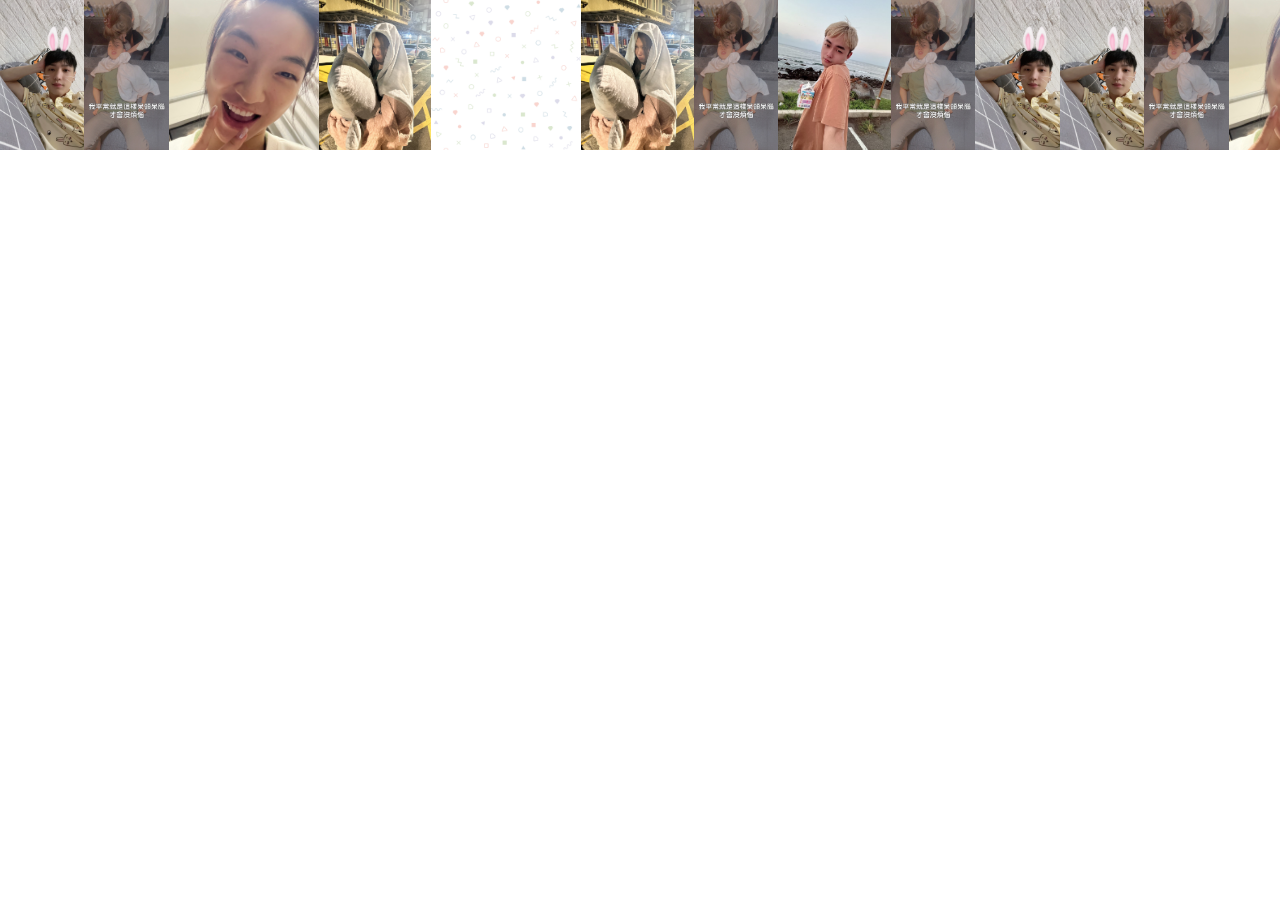
<file: test.html>
<!DOCTYPE html>
<html lang="zh-Hant">
<head>
    <meta charset="UTF-8" />
    <meta name="viewport" content="width=device-width, initial-scale=1.0" />
    <title>無縫連續滾動圖片示例</title>
    <style>
        body {
            margin: 0;
            overflow: hidden; /* 隱藏滾動條 */
        }
        .slider {
            display: flex;
            overflow: hidden;
            width: 100vw; /* 容器寬度 */
            position: relative;
        }
        .slider-wrapper {
            display: flex;
            animation: scroll 30s linear infinite; /* 滾動時間 */
        }
        .slide {
          width:auto;
            height: 150px; /* 設定每個滑塊的高度為 80 像素 */
            display: flex;
            justify-content: center; /* 垂直居中 */
            align-items: center; /* 水平居中 */
        }
        .slide img {
            width: auto; /* 自動寬度 */
            height: 100%; /* 高度填滿容器 */
            object-fit: cover; /* 讓圖片填滿容器 */
        }
        @keyframes scroll {
            0% { transform: translateX(0); }
            100% { transform: translateX(-50%); } /* 滾動到一半 */
        }
    </style>
</head>
<body>
    <div class="slider">
        <div class="slider-wrapper">
            <div class="slide"><img src="./img/S__30327029.jpg" alt="" /></div>
            <div class="slide"><img src="./img/S__30327016.jpg" alt="" /></div>
            <div class="slide"><img src="./img/S__74063883.jpg" alt="" /></div>
            <div class="slide"><img src="./img/S__37158924.jpg" alt="" /></div>
            <div class="slide"><img src="./img/memphis-colorful.jpg" alt="" /></div>
            <div class="slide"><img src="./img/S__37158924.jpg" alt="" /></div>
            <div class="slide"><img src="./img/S__30327016.jpg" alt="" /></div>
            <div class="slide"><img src="./img/S__84410387.jpg" alt="" /></div>
            <div class="slide"><img src="./img/S__30327016.jpg" alt="" /></div>
            <div class="slide"><img src="./img/S__30327029.jpg" alt="" /></div>
        </div>
    </div>

    <script>
        const sliderWrapper = document.querySelector('.slider-wrapper');
        const slides = document.querySelectorAll('.slide');

        // 複製滑塊以實現無縫滾動效果
        slides.forEach(slide => {
            const clone = slide.cloneNode(true);
            sliderWrapper.appendChild(clone);
        });
    </script>
</body>
</html>
</file>
